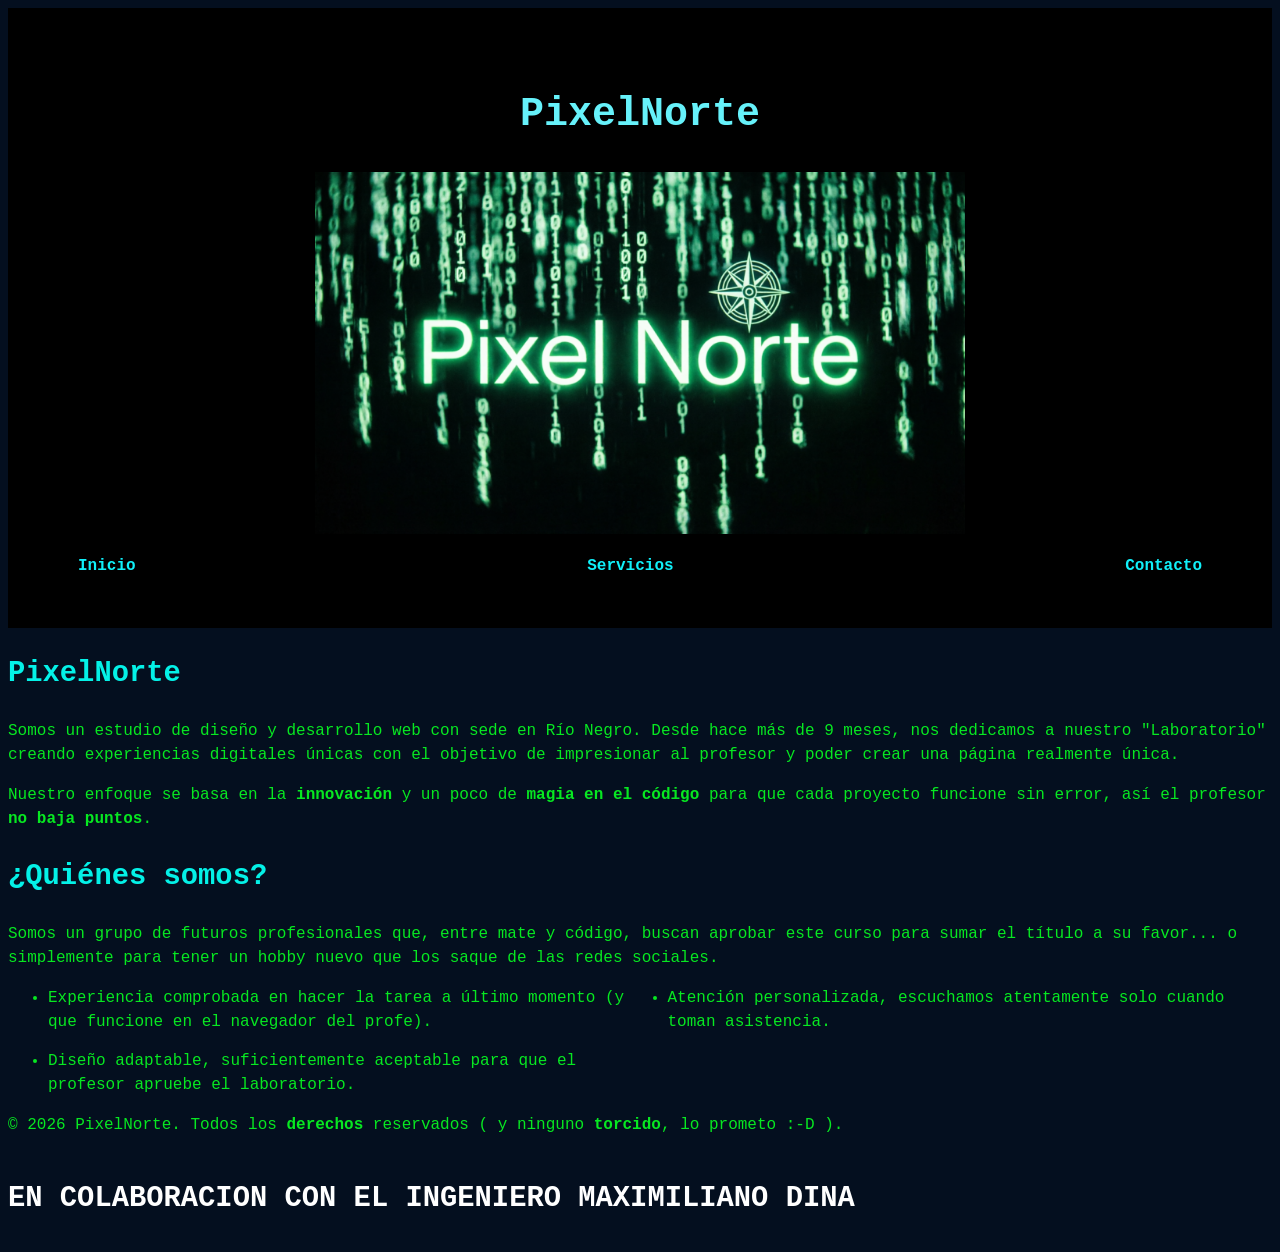
<file: index.html>
<!DOCTYPE html>
<html lang="es">
<head>
    <meta charset="UTF-8">
    <title>Inicio - PixelNorte</title>

    <link rel="stylesheet" href="style.css?v=2">

</head>
<body>


    <!-- Cabecera y Menú............................... -->



    <header id="site-header">
        <h1>PixelNorte</h1>
        
           <img src="logo.png" alt="Logo de PixelNorte" width="620">
        
        <nav id="nav-principal">
            <ul>
                <li><a href="index.html">Inicio</a></li>
                <li><a href="servicios.html">Servicios</a></li>
                <li><a href="contacto.html">Contacto</a></li>
            </ul>
        </nav>
    </header>




    <!-- CONTENIDO..............................-->


    <main>
        <section id="bienvenida">
            <h2>PixelNorte</h2>
          
            <p>Somos un estudio de diseño y desarrollo web con sede en Río Negro. Desde hace más de 9 meses, nos dedicamos a nuestro "Laboratorio" creando experiencias digitales únicas con el objetivo de impresionar al profesor y poder crear una página realmente única.</p>
            

            <p>Nuestro enfoque se basa en la <strong>innovación</strong> y un poco de <strong>magia en el código</strong> para que cada proyecto funcione sin error, así el profesor <strong>no baja puntos</strong>.</p>
        </section>


        <section id="quienes-somos">
            <h2>¿Quiénes somos?</h2>

            <p>Somos un grupo de futuros profesionales que, entre mate y código, buscan aprobar este curso para sumar el título a su favor... o simplemente para tener un hobby nuevo que los saque de las redes sociales.</p>
      
           

            <ul>
                <li>Experiencia comprobada en hacer la tarea a último momento (y que funcione en el navegador del profe).</li>
                <li>Atención personalizada, escuchamos atentamente solo cuando toman asistencia.</li>
                <li>Diseño adaptable, suficientemente aceptable para que el profesor apruebe el laboratorio.</li>
            </ul>


        </section>
    </main>

   
    <footer id="site-footer">

        <p>&copy; 2026 PixelNorte. Todos los <strong>derechos</strong> reservados (  y ninguno <strong>torcido</strong>, lo prometo :-D  ).</p>
      	<h2>EN COLABORACION CON EL INGENIERO MAXIMILIANO DINA</h2>

</body>
</html>
</file>
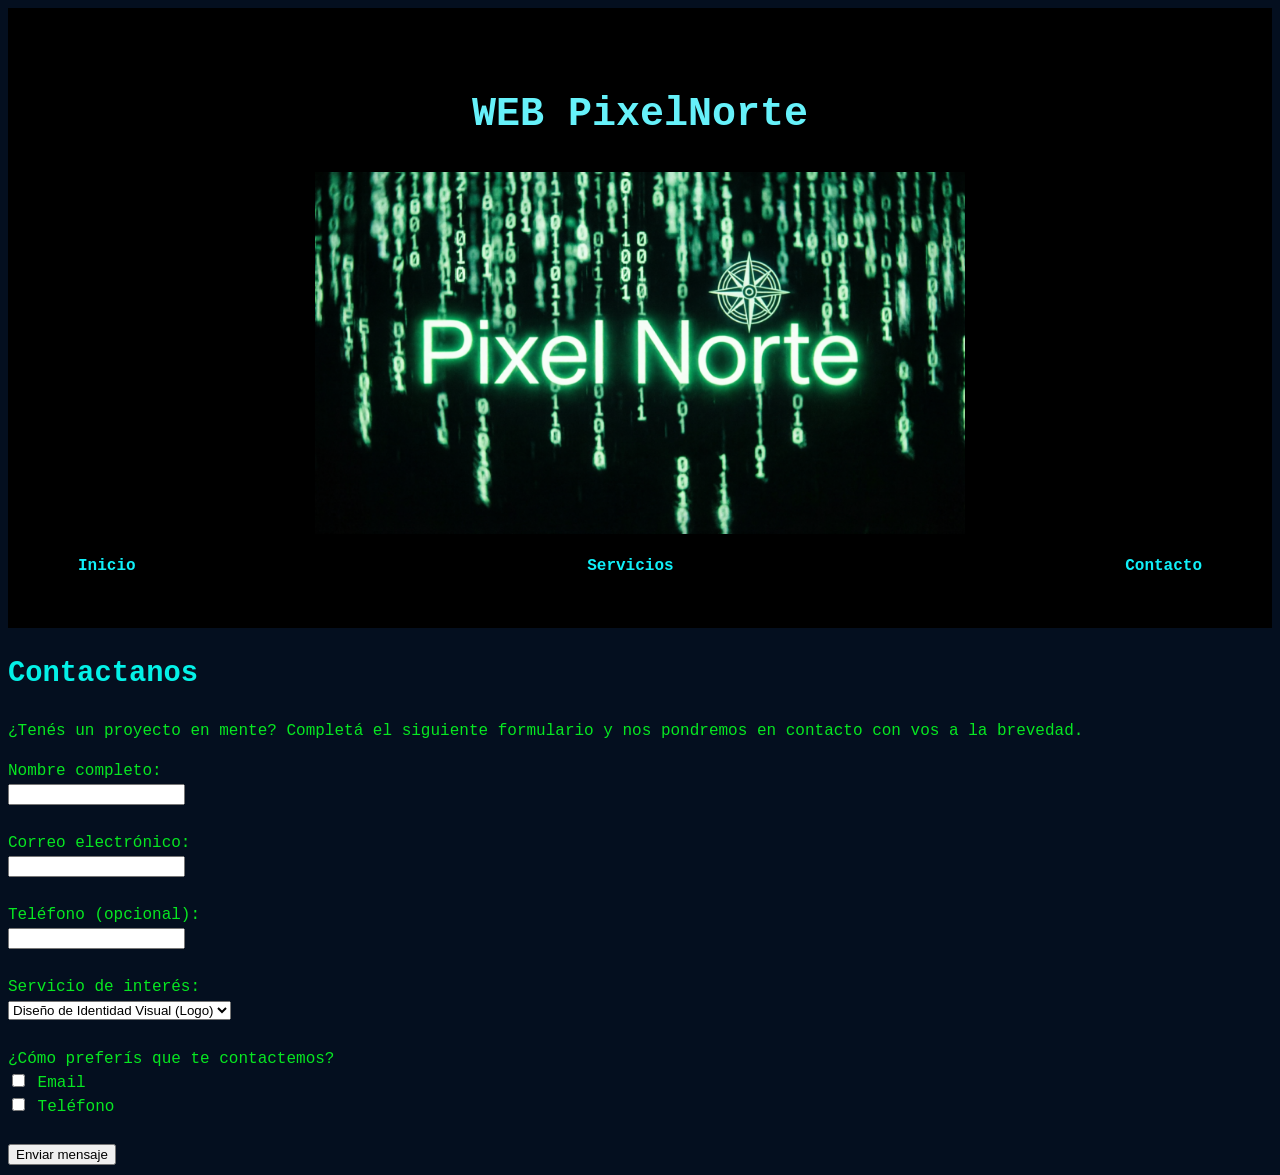
<file: contacto.html>
<!DOCTYPE html>
<html lang="es">
<head>
    <meta charset="UTF-8">
    <title>Contacto - PixelNorte</title>

    <link rel="stylesheet" href="style.css?v=2">

</head>
<body>


    <!-- ................Cabecera y Menú......... -->


    <header id="site-header">



        <h1>WEB PixelNorte</h1>

          <img src="logo.png" alt="Logo de PixelNorte" width="120">
        
        <nav id="nav-principal">
            <ul>
                <li><a href="index.html">Inicio</a></li>
                <li><a href="servicios.html">Servicios</a></li>
                <li><a href="contacto.html">Contacto</a></li>
            </ul>
        </nav>
    </header>



    <!--................ CONTENIDO .............. -->


    <main>
        <section id="contacto">
            <h2>Contactanos</h2>
            <p>¿Tenés un proyecto en mente? Completá el siguiente formulario y nos pondremos en contacto con vos a la brevedad.</p>

            <form id="formulario-contacto" action="#" method="post">
                
      <!-- ..........campos para rellenar ........ -->

      <!-- ...........cuadro Nombre........ -->

                <label for="nombre">Nombre completo:</label><br>
                <input type="text" id="nombre" name="nombre" required><br><br>

     <!-- ............cuadro Email............ -->

                <label for="email">Correo electrónico:</label><br>
                <input type="email" id="email" name="email" required><br><br>

      <!-- ............cuadro Teléfono............. -->

                <label for="telefono">Teléfono (opcional):</label><br>
                <input type="tel" id="telefono" name="telefono"><br><br>

      <!-- ...........cuadro de Servicios............. -->

                <label for="servicio">Servicio de interés:</label><br>
                <select id="servicio" name="servicio">
                    <option value="identidad">Diseño de Identidad Visual (Logo)</option>
                    <option value="tienda">Desarrollo de Tienda Online</option>
                    <option value="auditoria">Auditoría de Seguridad Web</option>
                    <option value="email">Campaña de Email Marketing</option>
                </select><br><br>

        <!-------------- cuaadro  de contacto --------------->

                <label>¿Cómo preferís que te contactemos?</label><br>
                <input type="checkbox" id="contacto-email" name="contacto" value="email">
                <label for="contacto-email">Email</label><br>
                <input type="checkbox" id="contacto-telefono" name="contacto" value="telefono">
                <label for="contacto-telefono">Teléfono</label><br><br>

         <!------------------- Botón de envío--------------->

                <button type="submit">Enviar mensaje</button>
                
            </form>
        </section>
    </main>

</body>
</html>
</file>
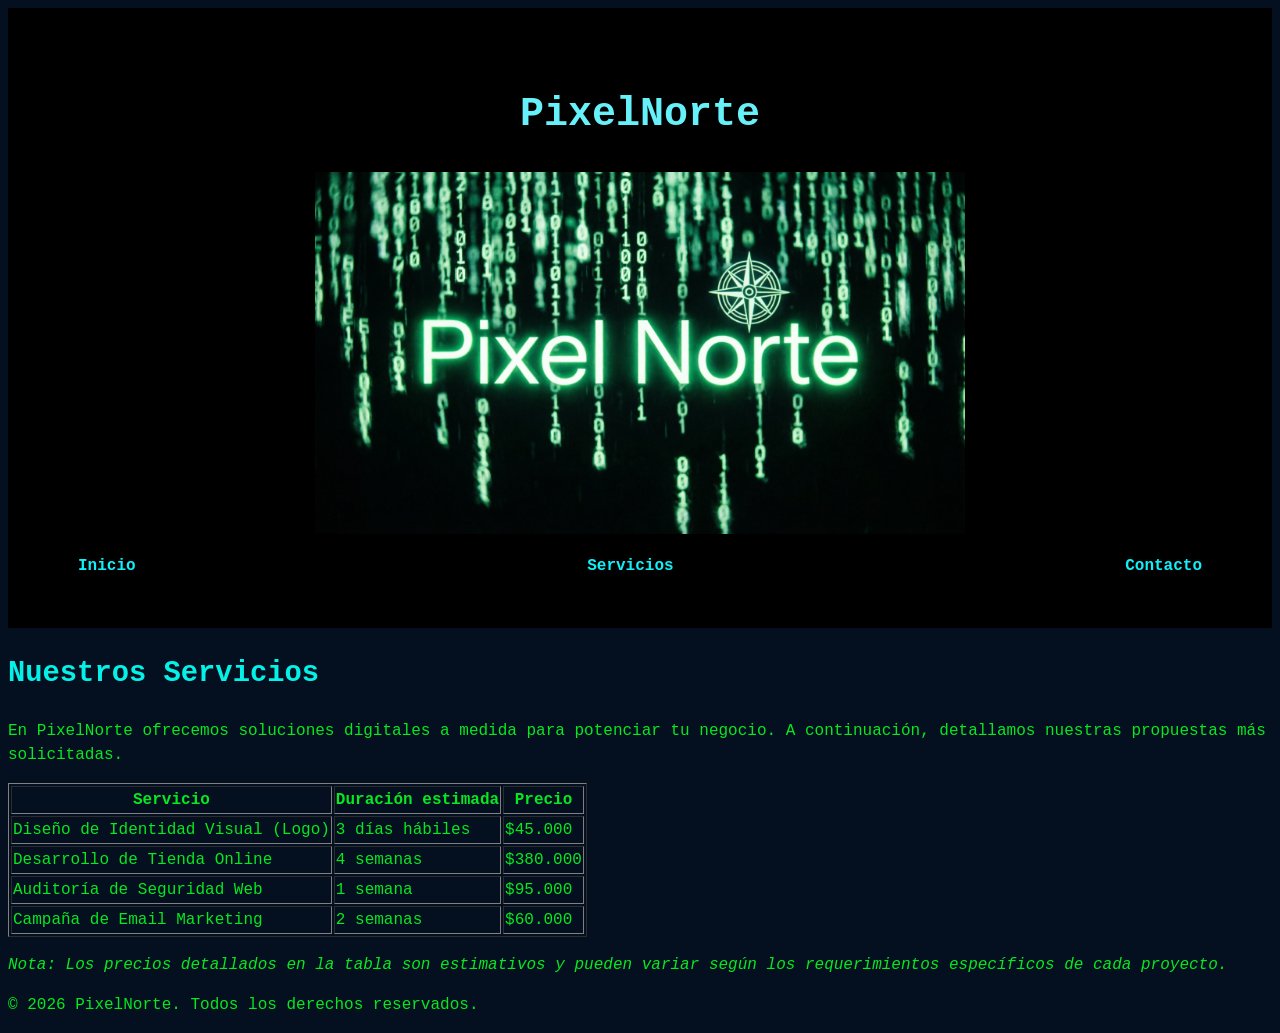
<file: servicios.html>
<!DOCTYPE html>
<html lang="es">
<head>
    <meta charset="UTF-8">
    <title>Servicios - PixelNorte</title>

    <link rel="stylesheet" href="style.css?v=2">

</head>
<body>



    <!--Cabecera y Menú...................................-->


    <header id="site-header">
        <h1>PixelNorte</h1>
        <img src="logo.png" alt="Logo de PixelNorte" width="120">
        
        <nav id="nav-principal">
            <ul>
                <li><a href="index.html">Inicio</a></li>
                <li><a href="servicios.html">Servicios</a></li>
                <li><a href="contacto.html">Contacto</a></li>
            </ul>
        </nav>
    </header>



    <!-- CONTENIDO ......................................-->


    <main>
        <section id="servicios">
            <h2>Nuestros Servicios</h2>
            <p>En PixelNorte ofrecemos soluciones digitales a medida para potenciar tu negocio. A continuación, detallamos nuestras propuestas más solicitadas.</p>


<!--  .............tabla.........................-->

            <table id="tabla-servicios" border="1">
                <thead>
                    <tr>
                        <th>Servicio</th>
                        <th>Duración estimada</th>
                        <th>Precio</th>
                    </tr>
                </thead>
                <tbody>
                    <tr>
                        <td>Diseño de Identidad Visual (Logo)</td>
                        <td>3 días hábiles</td>
                        <td>$45.000</td>
                    </tr>
                    <tr>
                        <td>Desarrollo de Tienda Online</td>
                        <td>4 semanas</td>
                        <td>$380.000</td>
                    </tr>
                    <tr>
                        <td>Auditoría de Seguridad Web</td>
                        <td>1 semana</td>
                        <td>$95.000</td>
                    </tr>
                    <tr>
                        <td>Campaña de Email Marketing</td>
                        <td>2 semanas</td>
                        <td>$60.000</td>
                    </tr>
                </tbody>
            </table>


<!--  .............parrafo abajo de la tabla.........................-->

            <p><em>Nota: Los precios detallados en la tabla son estimativos y pueden variar según los requerimientos específicos de cada proyecto.</em></p>
        </section>
    </main>



    <!-- ............PIE DE PÁGINA..................-->


    <footer id="site-footer">
        <p>&copy; 2026 PixelNorte. Todos los derechos reservados.</p>
    </footer>

</body>
</html>
</file>
<file: style.css>
/* Paleta PixelNorte

   Principal: #040f1f
   Secundario: #F2A65A
*/



/* Base Y TIPOGRAFÍA...............................*/

* {
    box-sizing: border-box;
}


body {
    font-family: 'Courier New', Courier, monospace;           /* Fuente letra */
    line-height: 1.5;                                         /* tamaño de letra*/
    color: #07e821;                                      /* Color de texto general */
    background-color: #040f1f;                                /* Color de fondo*/

}

             


/* Títulos ................................*/

h1, h2 {


    color: #04f1e7;        /* Color principal de la paleta */
}

h1 {
    font-size: 2.5rem;     /* Tamaño grande */
}

h2 {
    font-size: 1.8rem;    /* Tamaño chico que el h1) */
}




/* HEADER Y NAVEGACIÓN ................................... */


#site-header {
    background-color: #000000;              /* Color fondo titulo */
    color: #66f1fa;                          /*  Texto en blanco */
    padding: 50px;                           /* Espacio del color fondo titulo*/

}



/* El h1 dentro del header......................... */

#site-header h1 {
    color: #66f1fa;
    text-align: center;
    }



/* Navegación; alinear los enlaces........................ */

#nav-principal {
    display: flex;                    /* Activa Flexbox */
    justify-content: space-between;   /* Distribuye el espacio entre los elementos */
    align-items: center;              /* Centrar verticalmente */
    list-style: none;                 /* Saca los puntitos de la lista */
    padding: 0;
    margin-top: 15px;
}



/* Sacar los puntitos de la lista <ul> ....................... */

#nav-principal ul {
    list-style: none;
    display: flex;
    justify-content: space-between;
    width: 100%;
    padding: 0;
    margin: 0;
}




/* menu: sin subrayado y con color que contraste .......................... */

#nav-principal a {
    text-decoration: none;             /* Saca el subrayado */
    color: #10f0f9;                    /* color del menu inicio, servicio, contacto*/
    background-color: #000000;          /* Fondo negro para camuflarse con el fondo */
    padding: 10px 20px;                 /* Tamaño del botón */
    border-radius: 5px;               /* Bordes un poquito redondeado */
    font-weight: bold;               /* Negritas para que se vea mas las letras dentro del boton */
    transition-duration: 0.4s;           /* Animación */




}

                 

/* Efecto al pasar el mouse por encima.................... */

#nav-principal a:hover {
    color: #bee92b;                    /* Color al pasar el mouse */
    background-color: #07e821;         /* Fondo Verde */
    color: #000000;                    /* Letras en negritas */
    box-shadow: 0 0 15px #07e821;      /* brillo verde alrededor  */



}

                                


/*  LOGO   ....................*/

#site-header img {
    display: block;             /* imagen como un bloque */
    margin: 0 auto;             /*   CENTRO */
    width: 650px;               /* tamaño */
    height: auto;               /* para q no se desforme */
    margin-bottom: 20px;        /* Un poco de espacio entre el logo y el menú asi se ve mejor */
}




/*  sabado 24/10 completamos el tp  ...................*/




/* Grid simple para cumplir el TP ..........................*/


#quienes-somos ul {
    display: grid;
    grid-template-columns: 1fr;   /* aca agrego 1 columna en pantalla de celular ...... */
    gap: 15px;
}




/* Media query para PC (Mobile First)....................... */

@media (min-width: 768px) {
    #quienes-somos ul {
        grid-template-columns: 1fr 1fr;      /* aca agrego 2 columna en compu ..... */
    }
}

#site-footer h2{
color:white;
display:inline-block;
perspective:1200px;

text-shadow:
0 1px 0 #00cccc,
0 2px 0 #009999,
0 3px 0 #007777,
0 4px 10px rgba (0,255,255,0.6);

transform-style:preserve-3d;
animation:giroH2 12s infinite linear;
}
@keyframes giroH2{
from {transform:rotateY(0deg);}
to { transform:rotateY(360deg);}
}
</file>
